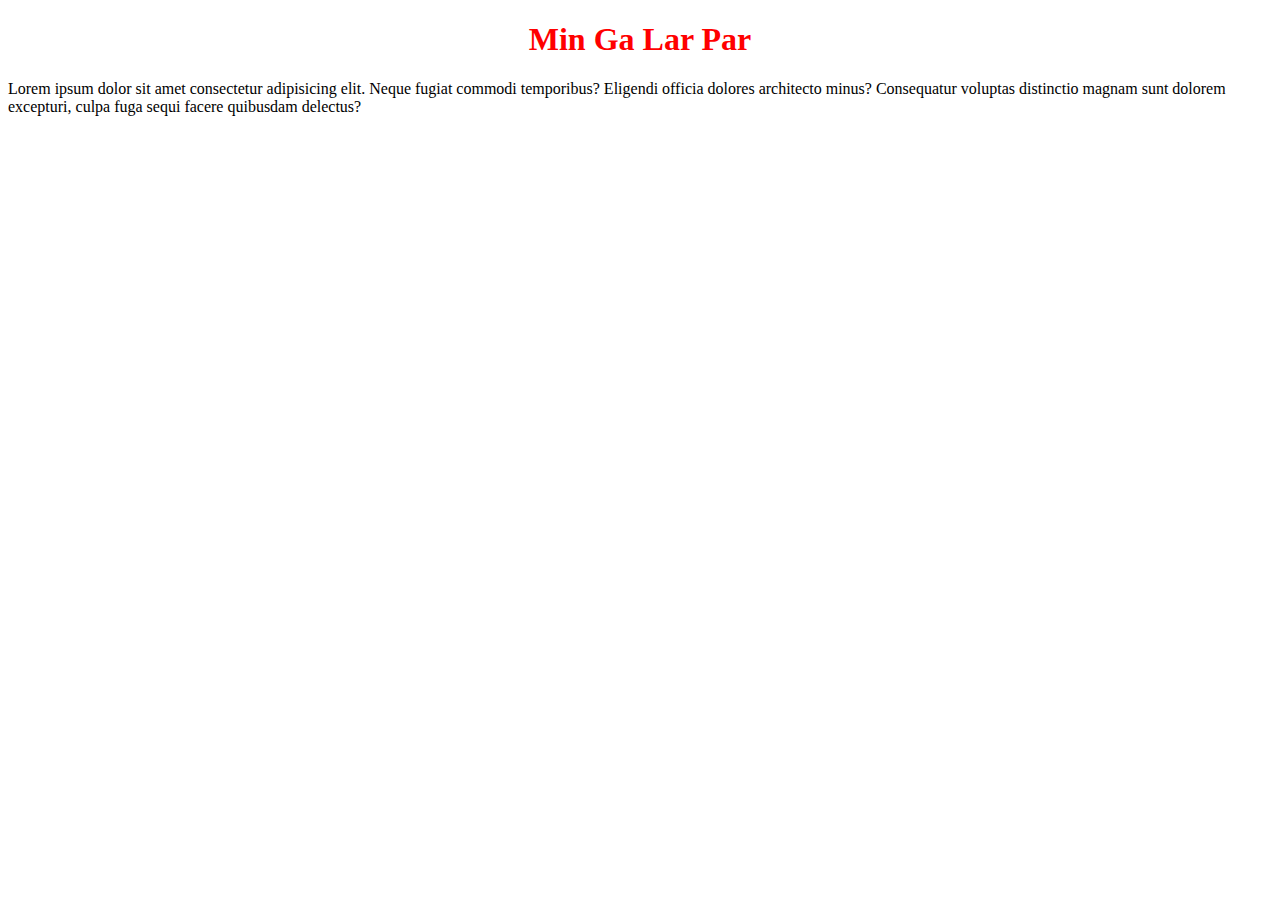
<file: index.html>
<!DOCTYPE html>
<html lang="en">
<head>
    <meta charset="UTF-8">
    <meta http-equiv="X-UA-Compatible" content="IE=edge">
    <meta name="viewport" content="width=device-width, initial-scale=1.0">
    <title>Document</title>
    <link rel="stylesheet" href="css/style.css">
    
</head>
<body>

    <h1>Min Ga Lar Par</h1>

    <p>Lorem ipsum dolor sit amet consectetur adipisicing elit. Neque fugiat commodi temporibus? Eligendi officia dolores architecto minus? Consequatur voluptas distinctio magnam sunt dolorem excepturi, culpa fuga sequi facere quibusdam delectus?</p>
    
    <script src="js/app.js" type="text/javascript">

    

    </script>
</body>
</html>
</file>
<file: css/style.css>
h1{
    color: red;
    text-align : center;
}
</file>
